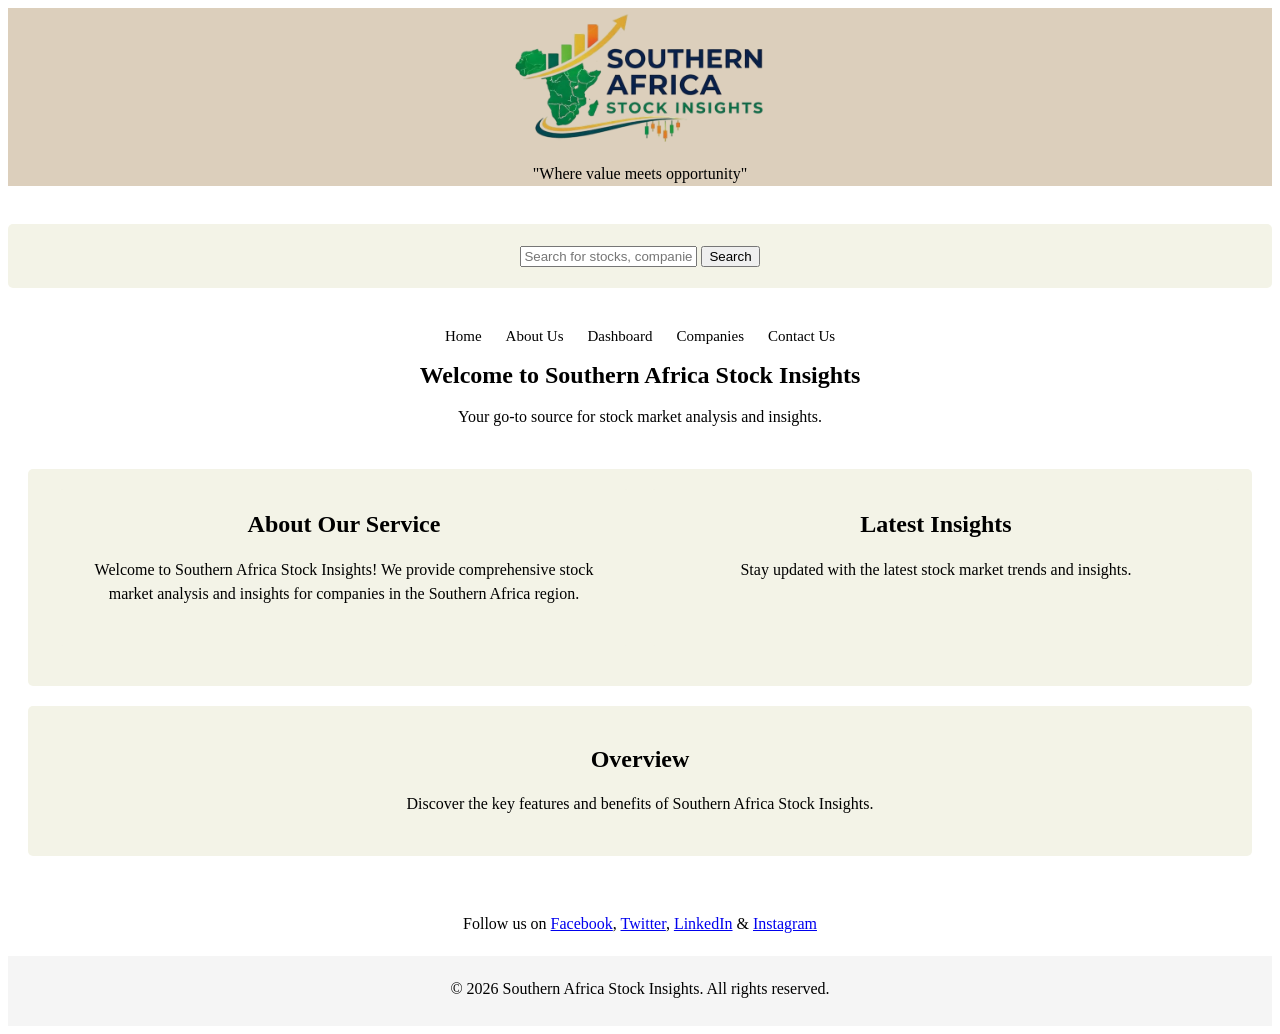
<file: index.html>
<!DOCTYPE html>
<html lang="en">
    <head>
        <meta charset="UTF-8">
        <meta name="viewport" content="width=device-width, initial-scale=1.0">
        <title>Home</title>
        <link rel="stylesheet" href="style.css">


        <style>
            .parent {
                display: flex;
                justify-content: space-between;
            }
            .child {
                width: 48%;
                padding: 20px;
                padding-top: 2px;
                border-radius: 5px;
                margin-right: 10px;
                margin-left: 10px;
            }
        </style>
    </head>
    <body>
        <header>
            <a href="/index.html">
              <img src="logo2.png" width="20%" alt="Southern Africa Stock Insights Logo" class="logo">
            </a> 
            <p>"Where value meets opportunity"</p>
        </header>

        <br>

        <section>
            <search>
                <input type="text" placeholder="Search for stocks, companies, or trends...">
                <button type="submit">Search</button>
            </search>
        </section>

        <br>

        <nav>
            <a href="index.html">Home</a>
            <a href="about.html">About Us</a>
            <a href="dashboard.html">Dashboard</a>
            <a href="companies.html">Companies</a>
            <a href="contact.html">Contact Us</a>
        </nav>
        
            <h1>Welcome to Southern Africa Stock Insights</h1>
            <p>Your go-to source for stock market analysis and insights.</p>


        <main>
            <section class="parent"> 
                <section class="child"> 
                    <h2>About Our Service</h2>
                    <p>Welcome to Southern Africa Stock Insights! We provide comprehensive stock market analysis and insights for companies in the Southern Africa region.</p>
                </section> 
                <section class="child"">
                    <h2>Latest Insights</h2>
                    <p>Stay updated with the latest stock market trends and insights.</p>
                </section>
            </section>

            <section>
                <h2>Overview</h2>
                <p>Discover the key features and benefits of Southern Africa Stock Insights.</p>
            </section>
        </main>

        <footer id="socials">
            <p>Follow us on
                <a href="https://www.facebook.com/southernafricastockinsights" target="_blank">Facebook</a>, 
                <a href="https://www.twitter.com/southernafricastockinsights" target="_blank">Twitter</a>, 
                <a href="https://www.linkedin.com/company/southernafricastockinsights" target="_blank">LinkedIn</a> & 
                <a href="https://www.instagram.com/company/southernafricastockinsights" target="_blank">Instagram</a>
            </p>
        </footer>

        <footer id="site">
            <p>&copy; 2026 Southern Africa Stock Insights. All rights reserved.</p>
        </footer>
        
    </body>
</html>
</file>
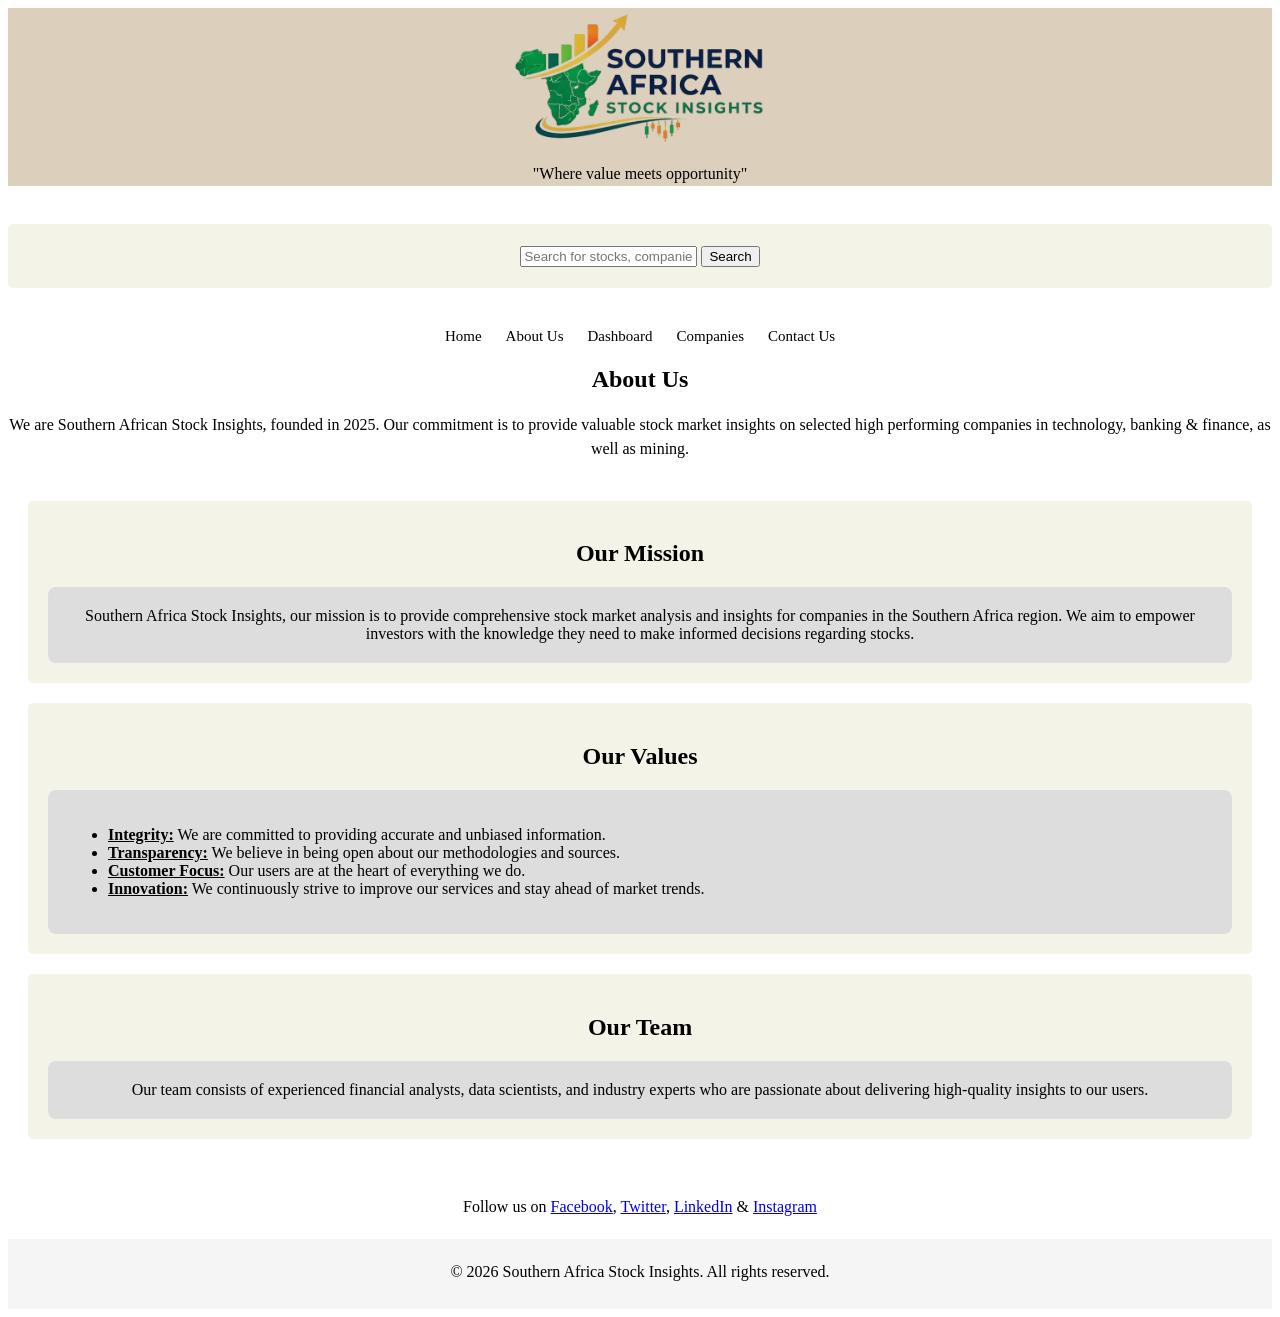
<file: about.html>
<!DOCTYPE html>
<html lang="en">
    <head>
        <meta charset="UTF-8">
        <meta name="viewport" content="width=device-width, initial-scale=1.0">
        <title>About Us</title>
        <link rel="stylesheet" href="style.css">

    </head>
    <body>
        <header>
            <a href="/index.html">
                <img src="logo2.png" width="20%" alt="Southern Africa Stock Insights Logo" class="logo">
            </a>
            <p>"Where value meets opportunity"</p>

        </header>

        <br>

        <section>
            <search>
                <input type="text" placeholder="Search for stocks, companies, or trends...">
                <button type="submit">Search</button>
            </search>
        </section>

        <br>

        <!--navigation bar-->
        <nav>
            <a href="index.html">Home</a>
            <a href="about.html">About Us</a>
            <a href="dashboard.html">Dashboard</a>
            <a href="companies.html">Companies</a>
            <a href="contact.html">Contact Us</a>
        </nav>

        
            <h2>About Us</h2>
            <p>We are Southern African Stock Insights, founded in 2025. Our commitment is to provide valuable stock market insights on selected high performing companies in technology, banking & finance, as well as mining.</p>
            
        <!--Main content about the company-->
        <main>
            <section>
                <h2>Our Mission</h2>
                <div class="grid-about">
                  <div class="box"> Southern Africa Stock Insights, our mission is to provide comprehensive stock market analysis and insights for companies in the Southern Africa region. We aim to empower investors with the knowledge they need to make informed decisions regarding stocks.</div>
                </div>
            </section>

            <section>
                <h2>Our Values</h2>
                <div class="grid-about">
                    <div class="box">
                        <ul>
                             <li><strong>Integrity:</strong> We are committed to providing accurate and unbiased information.</li>
                             <li><strong>Transparency:</strong> We believe in being open about our methodologies and sources.</li>
                             <li><strong>Customer Focus:</strong> Our users are at the heart of everything we do.</li>
                             <li><strong>Innovation:</strong> We continuously strive to improve our services and stay ahead of market trends.</li>
                        </ul>
                    </div>
                </div>    
            </section>

            <section>
                <h2>Our Team</h2>
                <div class="grid-about"> 
                    <div class="box">Our team consists of experienced financial analysts, data scientists, and industry experts who are passionate about delivering high-quality insights to our users.</div>
                </div>   
            </section>
        </main>

        <footer id="socials">
            <p>Follow us on
                <a href="https://www.facebook.com/southernafricastockinsights" target="_blank">Facebook</a>, 
                <a href="https://www.twitter.com/southernafricastockinsights" target="_blank">Twitter</a>, 
                <a href="https://www.linkedin.com/company/southernafricastockinsights" target="_blank">LinkedIn</a> & 
                <a href="https://www.instagram.com/company/southernafricastockinsights" target="_blank">Instagram</a>
            </p>
        </footer>

        <footer id="site">
            <p>&copy;  2026 Southern Africa Stock Insights. All rights reserved.</p>
        </footer>
    </body>
</html>
</file>
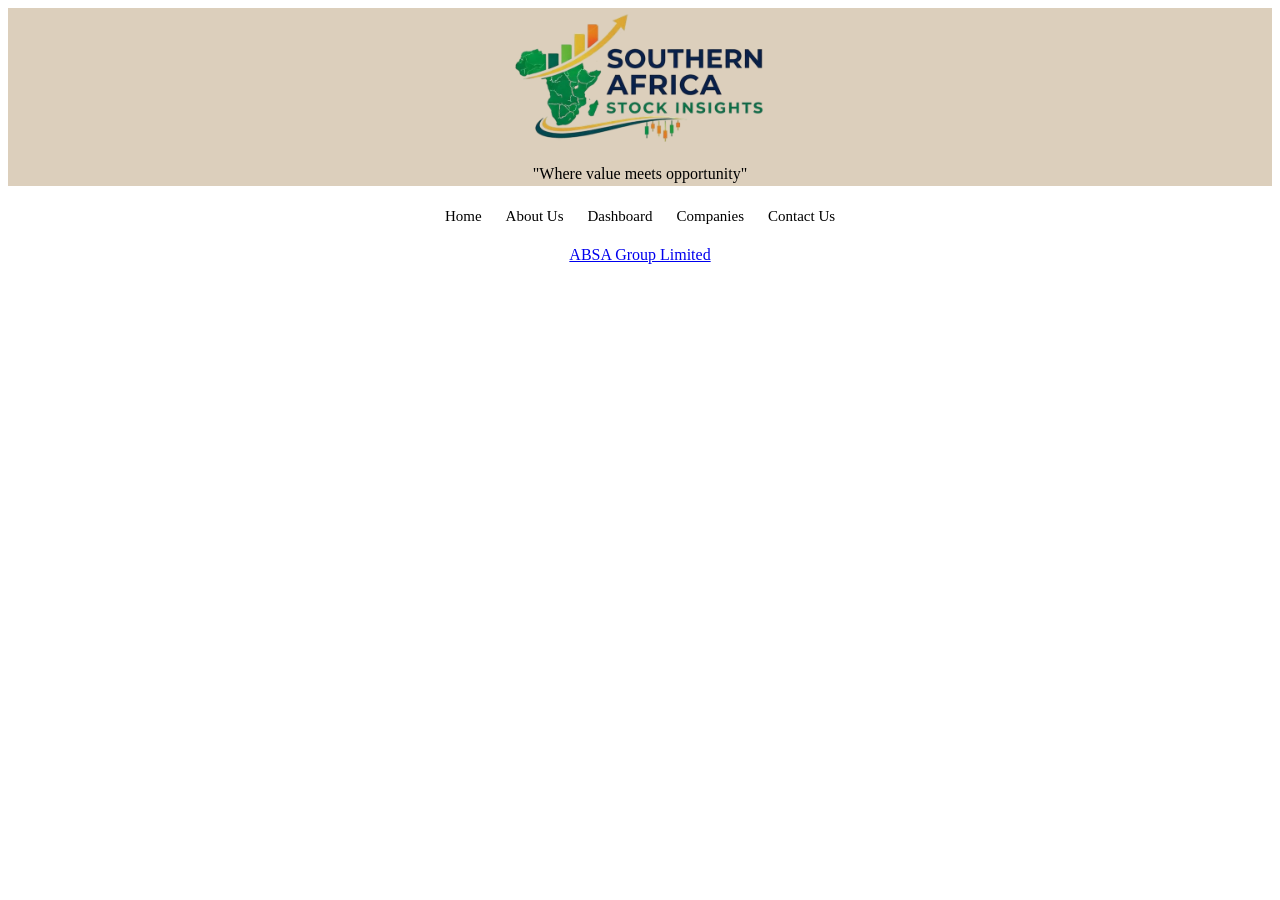
<file: absa.html>
<!DOCTYPE html>
<html lang="en">
    <head>
        <meta charset="UTF-8">
        <meta name="viewport" content="width=device-width, initial-scale=1.0">
        <title>ABSA Group Limited</title>
        <link rel="stylesheet" href="style.css">
    </head>

    <body>
        
        <header>
            <a href="/index.html">
              <img src="logo2.png" width="20%" alt="Southern Africa Stock Insights Logo" class="logo">
            </a>
            <p>"Where value meets opportunity"</p>
        </header>

        <nav>
            <a href="index.html">Home</a>
            <a href="about.html">About Us</a>
            <a href="dashboard.html">Dashboard</a>
            <a href="companies.html">Companies</a>
            <a href="contact.html">Contact Us</a>
        </nav>

        <main>
            <a href="companies.html">ABSA Group Limited</a>
        </main>
    </body>
</html>
</file>
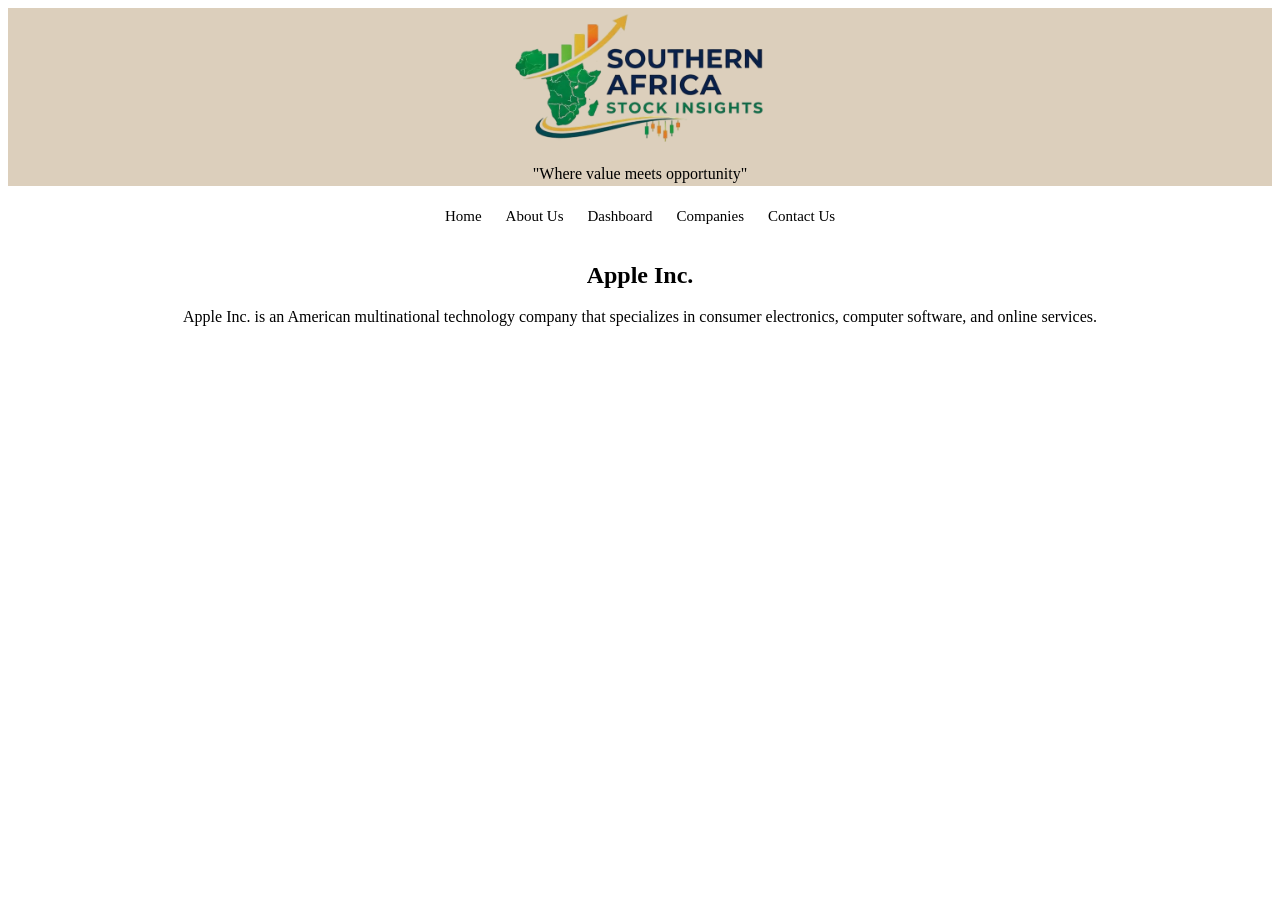
<file: apple.html>
<!DOCTYPE html>
<html lang="en">
    <head>
        <meta charset="UTF-8">
        <meta name="viewport" content="width=device-width, initial-scale=1.0">
        <title>Apple Inc.</title>
        <link rel="stylesheet" href="style.css">
    </head>

    <body>

        <header>
            <a href="/index.html">
              <img src="logo2.png" width="20%" alt="Southern Africa Stock Insights Logo" class="logo">
            </a>
            <p>"Where value meets opportunity"</p>
        </header>

        <nav>
            <a href="index.html">Home</a>
            <a href="about.html">About Us</a>
            <a href="dashboard.html">Dashboard</a>
            <a href="companies.html">Companies</a>
            <a href="contact.html">Contact Us</a>
        </nav>

        <main>
            <h1>Apple Inc.</h1>
            <p>Apple Inc. is an American multinational technology company that specializes in consumer electronics, computer software, and online services.</p>
        </main>
    </body>
</html>
</file>
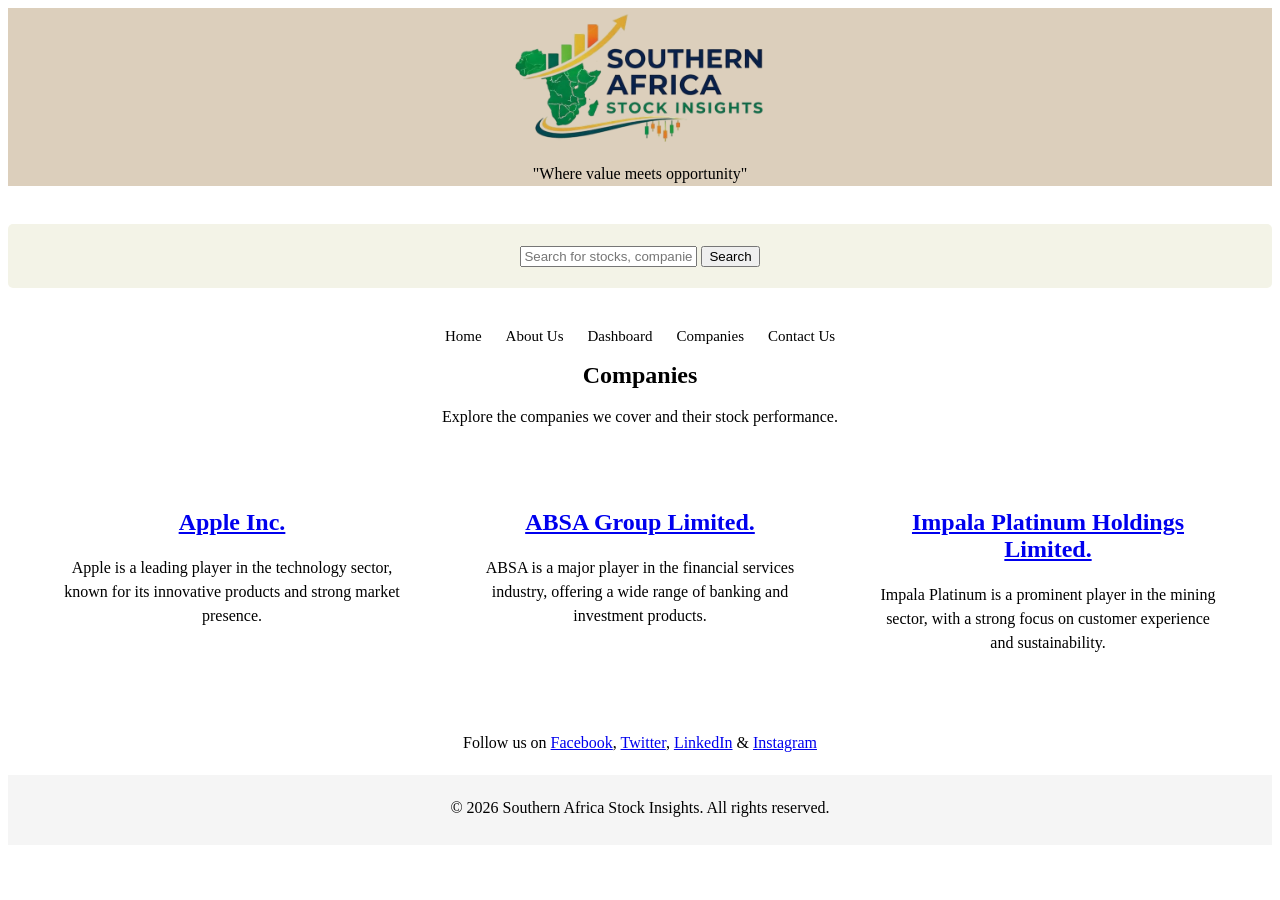
<file: companies.html>
<!DOCTYPE html>
<html lang="en">
    <head>
        <meta charset="UTF-8">
        <meta name="viewport" content="width=device-width, initial-scale=1.0">
        <title>Companies</title>
        <link rel="stylesheet" href="style.css">

        <style>
            .parent {
                display: flex;
                justify-content: space-between;
            }
            .child {
                width: 48%;
                padding: 20px;
                border-radius: 5px;
                margin-right: 10px;
                margin-left: 10px;
            }
        </style>
    </head>
    <body>
        <header>
            <a href="/index.html">
              <img src="logo2.png" width="20%" alt="Southern Africa Stock Insights Logo" class="logo">
            </a>
            <p>"Where value meets opportunity"</p>    
        </header>

        <br>

        <section>
            <search>
                <input type="text" placeholder="Search for stocks, companies, or trends...">
                <button type="submit">Search</button>
            </search>
        </section>

        <br>

        <nav>
            <a href="index.html">Home</a>
            <a href="about.html">About Us</a>
            <a href="dashboard.html">Dashboard</a>
            <a href="companies.html">Companies</a>
            <a href="contact.html">Contact Us</a>
        </nav>
        
            <h1>Companies</h1>
            <p>Explore the companies we cover and their stock performance.</p>
        

        <main>
            <article class="parent">
                <article class="child">
                    <a href="apple.html"><h2>Apple Inc.</h2></a>

                    <p>Apple is a leading player in the technology sector, known for its innovative products and strong market presence.</p>
                    <a href="https://www.apple.com"></a>
                </article>

                <article class="child">
                    <a href="absa.html"><h2>ABSA Group Limited.</h2></a>

                    <p>ABSA is a major player in the financial services industry, offering a wide range of banking and investment products.</p>
                    <a href="https://www.absa.co.za"></a>
                </article>

                <article class="child">
                    <a href="impala.html"><h2>Impala Platinum Holdings Limited.</h2></a>

                    <p>Impala Platinum is a prominent player in the mining sector, with a strong focus on customer experience and sustainability.</p>
                    <a href="https://www.implats.co.za"></a>
                </article>
            </article>

        </main>
        
        
        <footer id="socials">
            <p>Follow us on
                <a href="https://www.facebook.com/southernafricastockinsights" target="_blank">Facebook</a>, 
                <a href="https://www.twitter.com/southernafricastockinsights" target="_blank">Twitter</a>, 
                <a href="https://www.linkedin.com/company/southernafricastockinsights" target="_blank">LinkedIn</a> & 
                <a href="https://www.instagram.com/company/southernafricastockinsights" target="_blank">Instagram</a>
            </p>
        </footer>    

        <footer id="site">
            <p>&copy; 2026 Southern Africa Stock Insights. All rights reserved.</p>
        </footer>
        
    </body>
</html>
</file>
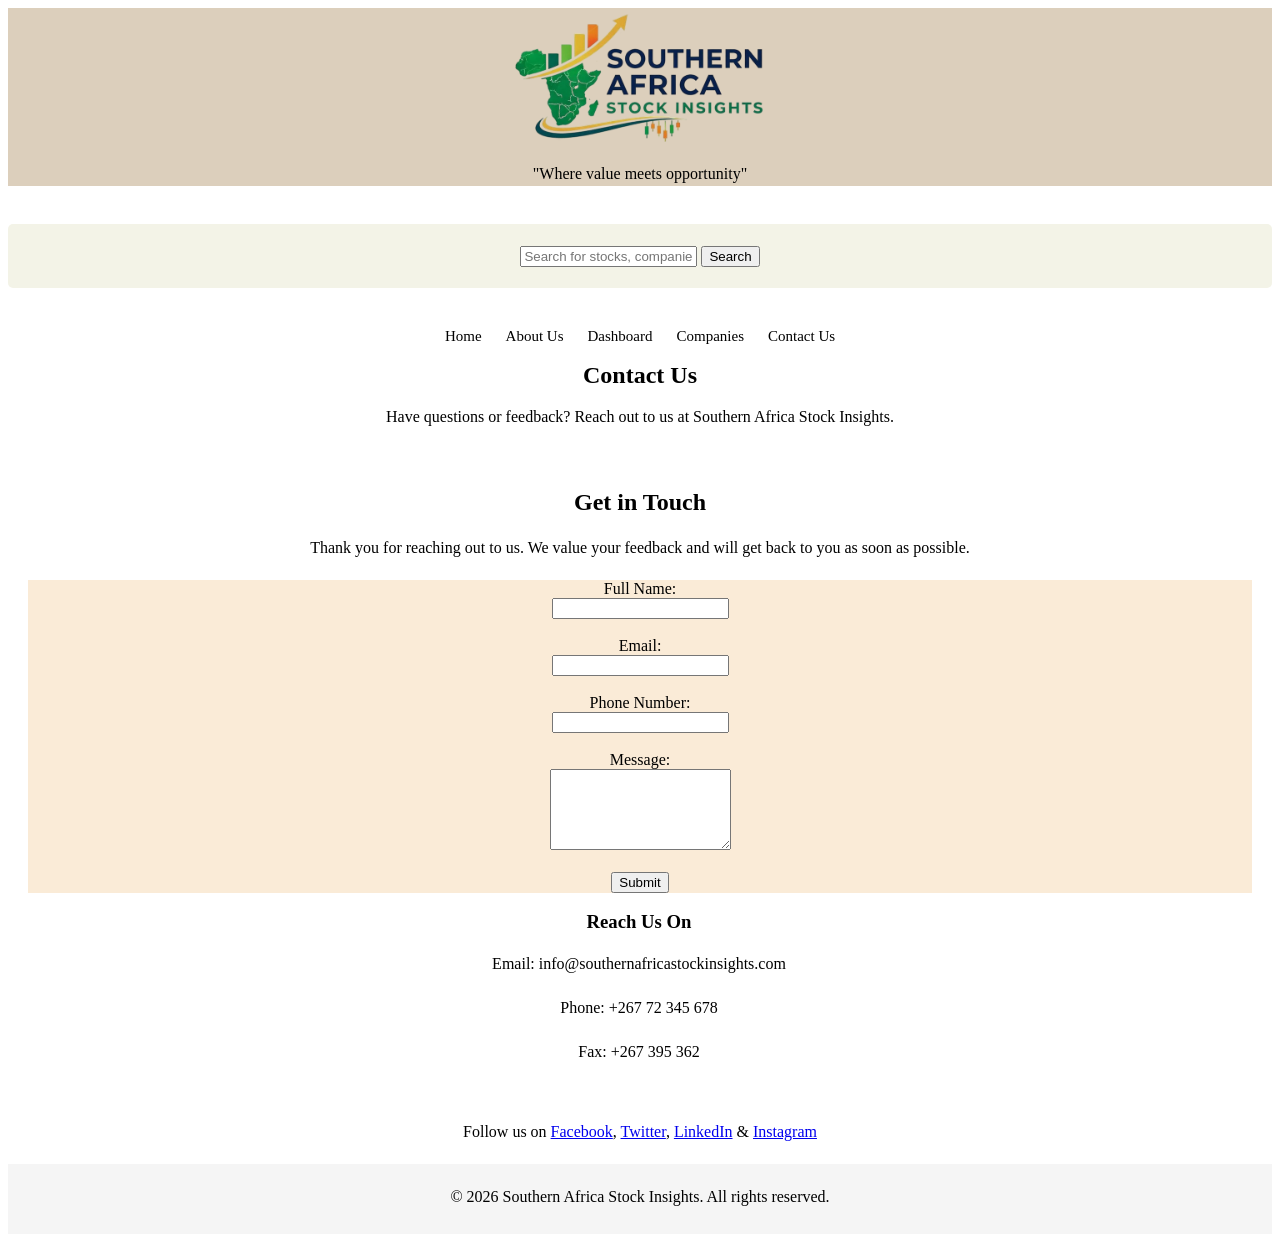
<file: contact.html>
<!DOCTYPE html>
<html lang="en">
    <head>
        <meta charset="UTF-8">
        <meta name="viewport" content="width=device-width, initial-scale=1.0">
        <title>Contact Us</title>
        <link rel="stylesheet" href="style.css">

    </head>
    <body>
        <header>
            <a href="/index.html">
              <img src="logo2.png" sizes="small" width="20%" alt="Southern Africa Stock Insights Logo" class="logo">
            </a>
            <p>"Where value meets opportunity"</p>
        </header>

        <br>

        <section>
            <search>
                <input type="text" placeholder="Search for stocks, companies, or trends...">
                <button type="submit">Search</button>
            </search>
        </section>

        <br>

        <nav>
            <a href="index.html">Home</a>
            <a href="about.html">About Us</a>
            <a href="dashboard.html">Dashboard</a>
            <a href="companies.html">Companies</a>
            <a href="contact.html">Contact Us</a>
        </nav>

            <h1>Contact Us</h1>
            <p>Have questions or feedback? Reach out to us at Southern Africa Stock Insights.</p>
       
        <!--Main Section-->
        <main>
            <h2>Get in Touch</h2>
            <p>Thank you for reaching out to us. We value your feedback and will get back to you as soon as possible.</p>
            <form action="submit_contact_form.php" method="post">
                <label for="name">Full Name:</label><br>
                <input type="text" id="name" name="name" required><br><br>

                <label for="email">Email:</label><br>
                <input type="email" id="email" name="email" required><br><br>

                <label for="number">Phone Number:</label><br>
                <input type="number" id="number" name="number" required><br><br>

                <label for="message">Message:</label><br>
                <textarea id="message" name="message" rows="5" required></textarea><br><br>

                <input type="submit" value="Submit">
            </form>

               <article id="contact">
                   <h3>Reach Us On</h3>
                   <p>Email: info@southernafricastockinsights.com</p>
                   <p>Phone: +267 72 345 678</p>
                   <p>Fax: +267 395 362</p>
               </article>
        </main>        

    

       <!--Footer Section-->
        <footer id="socials">
            <p>Follow us on
                <a href="https://www.facebook.com/southernafricastockinsights" target="_blank">Facebook</a>, 
                <a href="https://www.twitter.com/southernafricastockinsights" target="_blank">Twitter</a>, 
                <a href="https://www.linkedin.com/company/southernafricastockinsights" target="_blank">LinkedIn</a> & 
                <a href="https://www.instagram.com/company/southernafricastockinsights" target="_blank">Instagram</a>
            </p>
        </footer>

        <footer id="site">    
            <p>&copy; 2026 Southern Africa Stock Insights. All rights reserved.</p>
        </footer>
        
    </body>
</html>
</file>
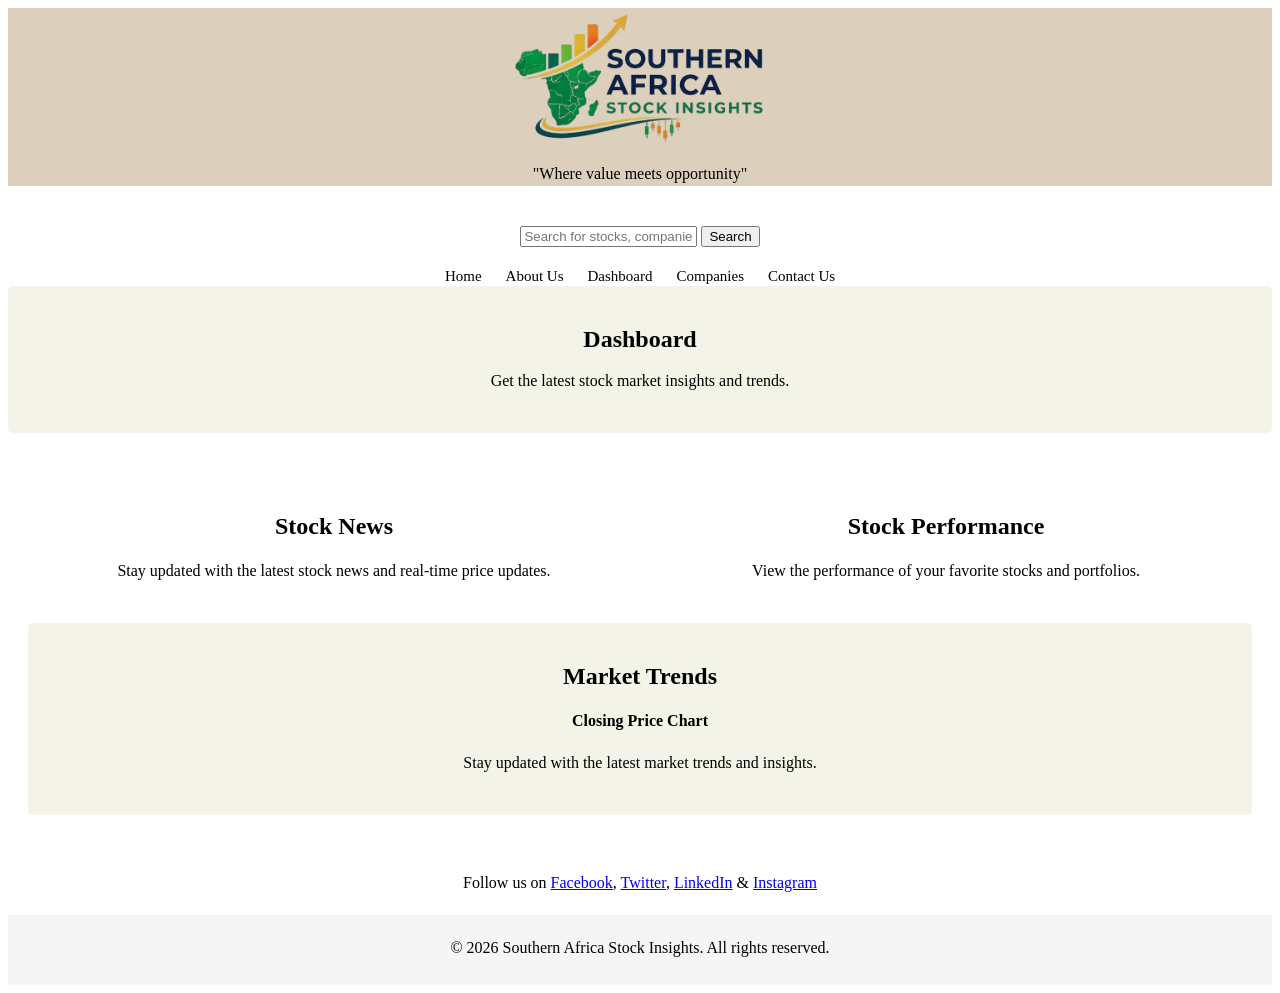
<file: dashboard.html>
<!DOCTYPE html>
<html lang="en">
    <head>
        <meta charset="UTF-8">
        <meta name="viewport" content="width=device-width, initial-scale=1.0">
        <title>Dashboard</title>
        <link rel="stylesheet" href="style.css">
        <link rel="stockdata" href="script.js">

        <style>
            .parent {
                display: flex;
                justify-content: space-between;
            }
            .child {
                width: 48%;
                padding: 20px;
                border-radius: 5px;
                margin-right: 10px;
                margin-left: 10px;
            }
        </style>
    </head>
    <body>
        <header>
            <a href="/index.html">  
              <img src="logo2.png" width="20%" alt="Southern Africa Stock Insights Logo" class="logo">
            </a>  
            <p>"Where value meets opportunity"</p>
        </header>

        <br>

            <aside>
              <search>
                  <input type="text" placeholder="Search for stocks, companies, or trends...">
                  <button type="submit">Search</button>
              </search>
            </aside>

        <br>

        <nav>
            <a href="index.html">Home</a>
            <a href="about.html">About Us</a>
            <a href="dashboard.html">Dashboard</a>
            <a href="companies.html">Companies</a>
            <a href="contact.html">Contact Us</a>
        </nav>
            <section>
                 <h1>Dashboard</h1> 
                 <p>Get the latest stock market insights and trends.</p>
            </section> 
        <main>
           <article class="parent">
              <article class="child">
                <h2>Stock News</h2>
                <p>Stay updated with the latest stock news and real-time price updates.</p>
              </article>
              <article class="child">
                <h2>Stock Performance</h2>
                <p>View the performance of your favorite stocks and portfolios.</p>
              </article>
           </article>

            <section>
                 <h1>Market Trends</h1>

                <div id="stock-container">
                    <!--Stock cards will be added here by JS-->
                </div>   

                    <div class="project-grid">
                        <div class="project-card">
                             <h4>Closing Price Chart</h4>
                             <p>Stay updated with the latest market trends and insights.</p>
                        </div>
                    </div> 

            </section>

        </main>

        <footer id="socials">
            <p>Follow us on
                <a href="https://www.facebook.com/southernafricastockinsights" target="_blank">Facebook</a>, 
                <a href="https://www.twitter.com/southernafricastockinsights" target="_blank">Twitter</a>, 
                <a href="https://www.linkedin.com/company/southernafricastockinsights" target="_blank">LinkedIn</a> & 
                <a href="https://www.instagram.com/company/southernafricastockinsights" target="_blank">Instagram</a>
            </p>
        </footer>

        <footer id="site">
            <p>&copy; 2026 Southern Africa Stock Insights. All rights reserved.</p>
        </footer>    
        
      <link rel="stockdata" href="script.js">
    </body>
</html>
</file>
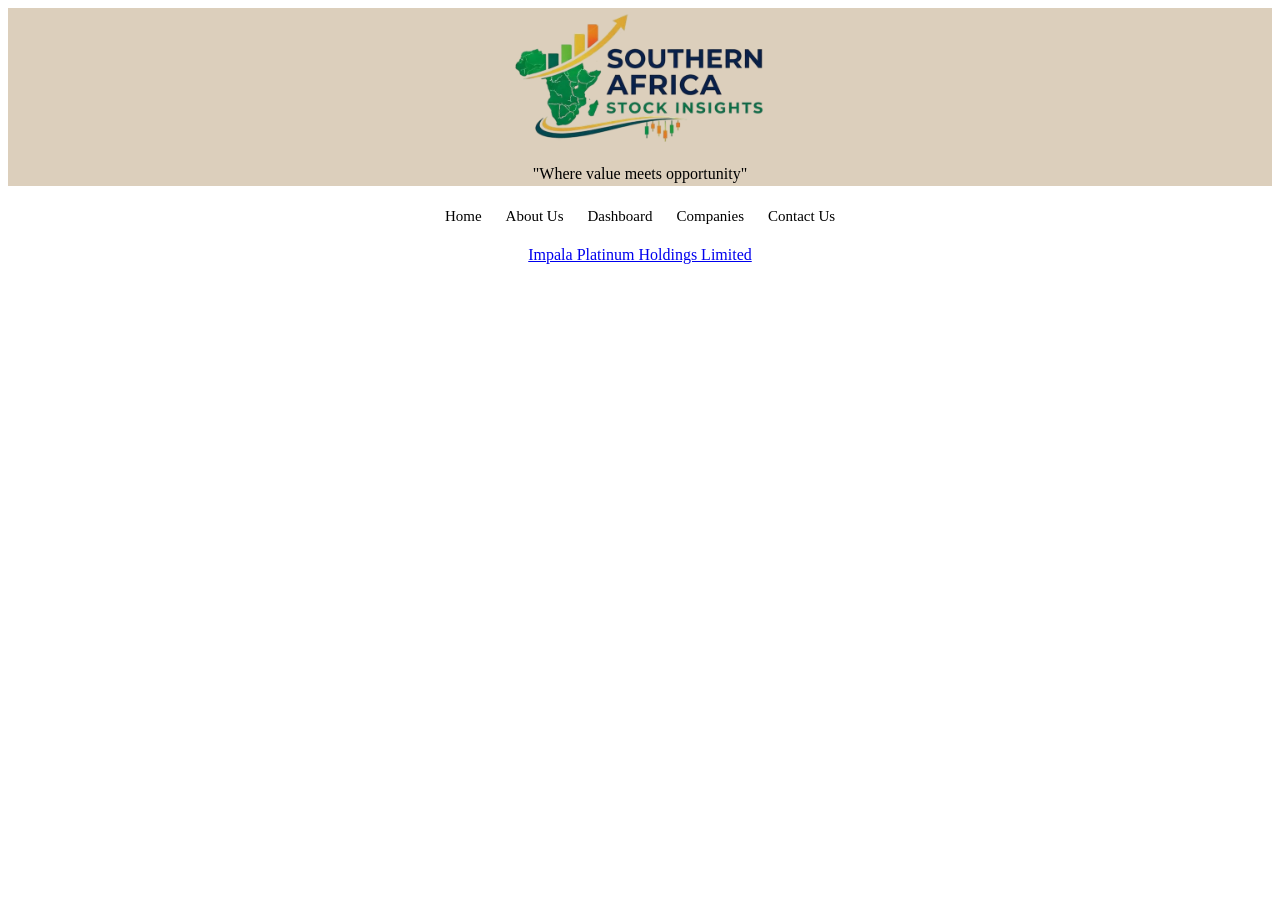
<file: impala.html>
<!DOCTYPE html>
<html lang="en">
    <head>
        <meta charset="UTF-8">
        <meta name="viewport" content="width=device-width, initial-scale=1.0">
        <title>Impala Platinum Holdings Limited</title>
        <link rel="stylesheet" href="style.css"> 
    </head>

    <body>

        <header>
            <a href="/index.html">
              <img src="logo2.png" width="20%" alt="Southern Africa Stock Insights Logo" class="logo">
            </a>
            <p>"Where value meets opportunity"</p>
        </header>

        <nav>
            <a href="index.html">Home</a>
            <a href="about.html">About Us</a>
            <a href="dashboard.html">Dashboard</a>
            <a href="companies.html">Companies</a>
            <a href="contact.html">Contact Us</a>
        </nav>

        <main>
            <a href="companies.html">Impala Platinum Holdings Limited</a>
        </main>
    </body>
</html>
</file>
<file: style.css>
/*Header Style*/
header {
    background-color: #dccfbc;
    padding: 5px;
    padding-bottom: 0px;
    text-align: center;
    font-size : 15px;
}

/*Navigation Bar Style*/
nav {
    padding: 1px; 
    text-align: center;
}

nav a {
    margin: 0 10px;
    text-decoration: none;
    color: black;
    font-size: 15px;
}

nav a:hover {
    color: #6a625f;
    text-decoration: underline;
}

/* Body Style */
main {
    padding: 20px;
    text-align: center;
    margin-left: auto;
    margin-right: auto;
}

search {
    text-align: center;
    padding: 2px;
    padding-bottom: 1px;
    position: relative;
}

h1 {
    font-size: 24px;
    margin-bottom: 10px;
    text-align: center;
}

p {
    font-size: 16px;
    line-height: 1.5;
    margin-bottom: 20px;
    text-align: center;
}
   

/* Article Style */
article#contact {
    padding-right: 2px;
    margin-top: 5px;
    margin-bottom: 5px;
    border-radius: 0px;
    text-align: center;
}

/* Form Style */
form {
   background-color: antiquewhite;
}

/* Footer Style */
footer#site {
    background-color: whitesmoke;
    padding: 5px;
    text-align: center;
    font-size: 14px;
}

footer#socials {
    margin: 10px 0;
    font-size: 14px;
    border-color: white;
}

/* Section Style */
section {
    padding: 20px;
    margin-bottom: 20px;
    border-radius: 5px;
    text-align: center;
    background-color: #f3f3e7;
}

.grid-element {
    display: grid;
    grid-template-columns: repeat(2, 1fr);
    gap: 15px;
    margin-top: 20px;
}

.box {
    background-color: #ddd;
    padding: 20px;
    text-align: center;
    border-radius: 8px;
}

h2 {
    text-align: center;
}

li {
    text-align: left;
    strong {
        text-decoration: underline;
    }
}

/* Script.js Style */
</file>
